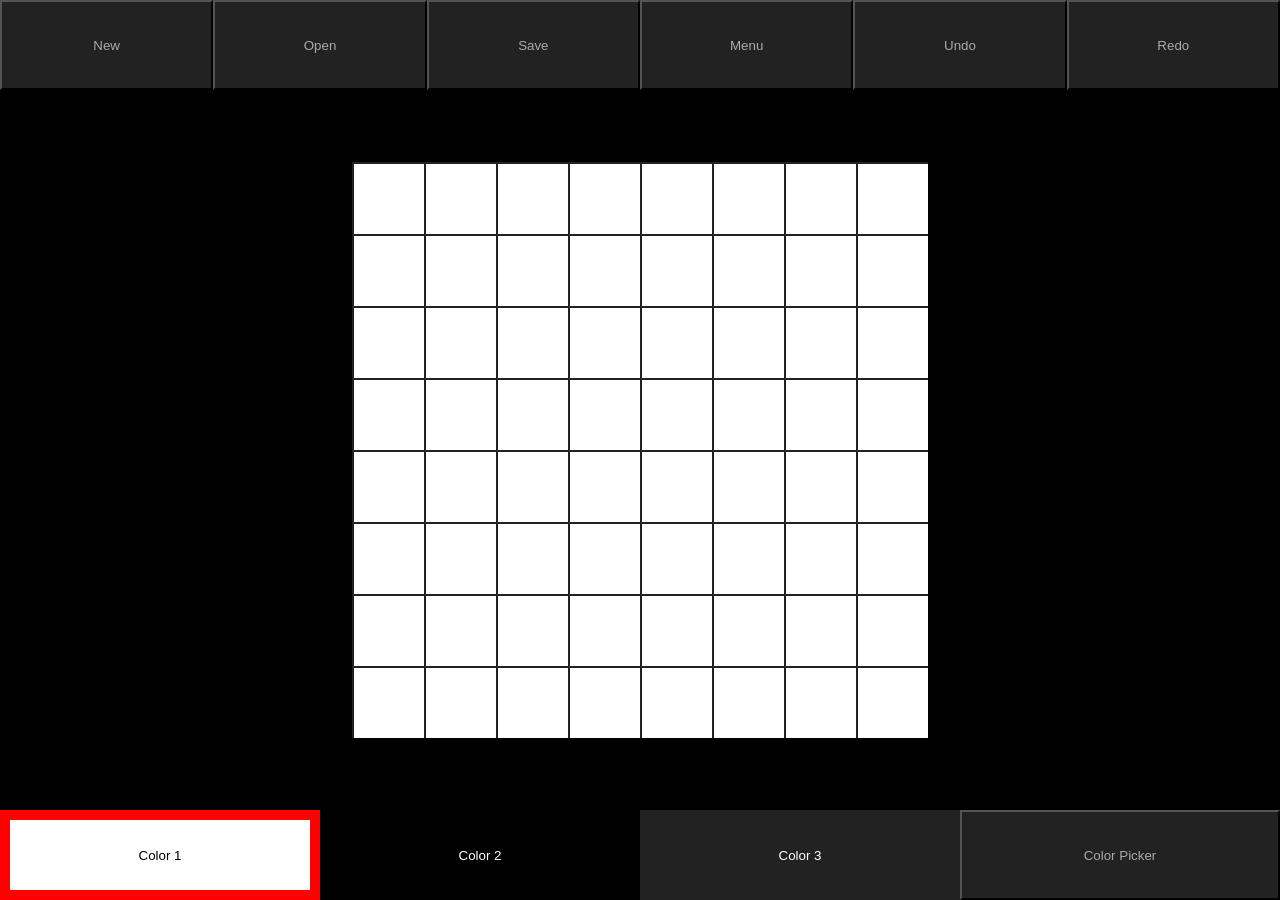
<file: index.html>
<html>
	<head>
		<title>PAE</title>
		<link rel="stylesheet" href="./style.css">
	</head>
	<body>
		<div id="toolbar">
			<button onclick="New()" style="float: left; height: 100%; width: calc(100%/6);" class="button">New</button>
			<button onclick="Open()" style="float: left; height: 100%; width: calc(100%/6);" class="button">Open</button>
			<button onclick="Save()" style="float: left; height: 100%; width: calc(100%/6);" class="button">Save</button>
			<button onclick="Menu()" style="float: left; height: 100%; width: calc(100%/6);" class="button">Menu</button>
			<button onclick="Undo()" style="float: left; height: 100%; width: calc(100%/6);" class="button">Undo</button>
			<button onclick="Redo()" style="float: left; height: 100%; width: calc(100%/6);" class="button">Redo</button>
		</div>
		<canvas id="canvas" width=80 height=80>
			No Canvas :(
		</canvas>
		<div id="Menu" class="popup">
			<button onclick="Resize()" style="height: calc( ( 100% - 60px )/ 8);width: 100%;" class="button">Resize</button>
			<div style="height: 10px;"></div>
			
			<label style="height: calc( ( 100% - 60px )/ 8);width: 100%;" for="grid">Grid</label>
			<input style="min-height: calc( ( 100% - 60px )/ 8); width: 100%;" class="input" type="checkbox" id="grid" name="grid" checked>
			<div style="height: 10px;"></div>
			
			<label style="height: calc( ( 100% - 60px )/ 8);" for="number">Grid size:</label>
			<input style="height: calc( ( 100% - 60px )/ 8);width: 100%;" class = "input" type="number" id="major" name="number" min="0" value=2>
			<div style="height: 10px;"></div>
			
			<button onclick="ColorPicker()" id="grid_color" style="height: calc( ( 100% - 60px )/ 8);width: 100%;background-color: #222222FF; color: #000000FF;" class="button">Grid Color</button>
			<div style="height: 10px;"></div>
			
			<button onclick="ColorPicker()" id="major_color" style="height: calc( ( 100% - 60px )/ 8);width: 100%;background-color: #444444FF; color: #000000FF;" class="button">Major Grid Color</button>
			<div style="height: 10px;"></div>
			
			<button onclick="ColorPicker()" id="bg_color" style="height: calc( ( 100% - 60px )/ 8);width: 100%;background-color: #000000FF; color: #FFFFFFFF;" class="button">Background Color</button>
			<div style="height: 10px;"></div>
			
			<button onclick="Export()" style="height: calc( ( 100% - 60px )/ 8); width: 100%;" class="button">Export</button>
		</div>
		<div id="Resize" class="popup">
			<label style="height: calc( ( 100% - 60px )/ 5);" for="number">Width:</label>
			<input style="height: calc( ( 100% - 60px )/ 5);width: 100%;" class = "input" type="number" id="width" name="number" min="1" value=8>
			<div style="height: 10px;"></div>
			
			<label style="height: calc( ( 100% - 60px )/ 5);" for="number">Height:</label>
			<input style="height: calc( ( 100% - 60px )/ 5);width: 100%;" class = "input" type="number" id="height" name="number" min="1" value=8>
			<div style="height: 10px;"></div>
			
			<button onclick="DoResize()" style="height: calc( ( 100% - 60px )/ 5);width: 100%;" class="button">Resize</button>
		</div>
		<div id="colorbuttons">
			<button onclick="C1()" id="c1" style="float: left; height: 100%; width: calc(100%/4);background-color: #FFFFFFFF; color: #000000FF;" class="button">Color 1</button>
			<button onclick="C2()" id="c2" style="float: left; height: 100%; width: calc(100%/4);background-color: #000000FF; color: #FFFFFFFF;" class="button">Color 2</button>
			<button onclick="C3()" id="c3" style="float: left; height: 100%; width: calc(100%/4);background-color: #00000000; color: #FFFFFFFF;" class="button">Color 3</button>
			<button onclick="ColorPicker()" style="float: left; height: 100%; width: calc(100%/4);" class="button">Color Picker</button>
		</div>
	<body>
	<script src="./main.js"></script>
</html>
</file>
<file: style.css>
#toolbar{
	position: absolute;
	top: 0px;
	left: 0px;
	right: 0px;
	height: 10%;
	color: #AAAAAA;
	background-color: #222222;
}
#canvas{
	position: absolute;
	top: 10%;
	left: 0px;
	right: 0px;
	bottom: 10%;
	width: 100%;
	height: 80%;
	max-height: ;
	background-color: #000000;
	image-rendering: pixelated;
    image-rendering: crisp-edges;
}
#colorbuttons{
	position: absolute;
	left: 0px;
	right: 0px;
	bottom: 0px;
	height: 10%;
	background-color: blue;
	background-color: #222222;
}
.popup {
	height: 50%; width: 75%;
	
	position: absolute;
	left: 12.5%;
	right: 12.5%;
	bottom: 25%;
	top: 25%;
	
	color: #AAAAAA;
	background-color: #222222;
	padding: 10px;
	border-style: outset;
	border-color: #444444;
	
	display: none;
}
html, body {
	margin: 0px;
	padding: 0px;
	background-color: #222222;
	overflow: hidden;
}
.button{
	margin: 0px;
	padding: 5px;
	cursor: pointer;
	text-align: center;
	background-color: #222222;
	color: #AAAAAA;
}
.button:hover {
	background-color: #555555;
}

.button:active {
	background-color: #000000;
}
.input{
	color: #AAAAAA;
	background-color: #222222;
}
</file>
